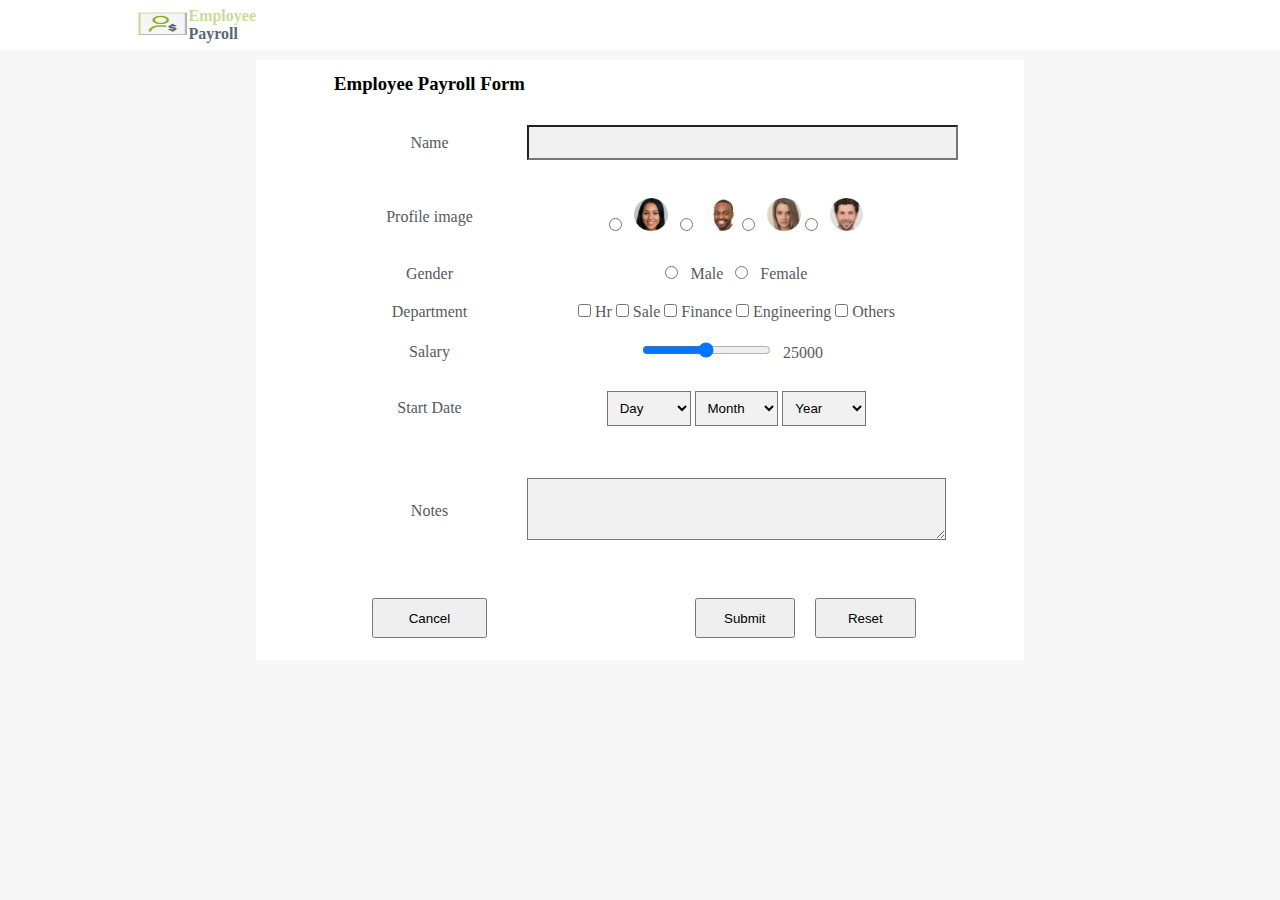
<file: pages/employee_wage.html>
<!DOCTYPE html>
<html>
  <head>
    <meta name="viewport" content="width=device-width, initial-scale=1">
    <link rel="stylesheet" href="../css/employee_wage.css">
  </head>
  <!-- onload="checkForUpdates()" -->
  <body style="background-color:#f7f7f7; color:#575a5e" onload="checkForUpdates()">   
    <div class="container">
<!-- nav div-->
        <div class="nav">
            <div class="n_left">
                <img src="../assets/logo/logo.png"  id="logo" width="20%" height="50%">
                <div class="pay">
                <span style="display: flex;align-items:left ;color: #ccdb9c;font-weight: bold;">Employee</span>
                <span  style="display: flex;align-items:rigth;color: #5b6874;font-weight: bold;">Payroll</span>
                </div>
            </div>
            <div class="n_center">
               <!-- <h1 style="color: black;">Add Employee Payroll UI/UX Design</h1> -->
            </div>
            <div class="n_right">
                
            </div>
        </div>
<!-- body div-->
   <div class="content">
   <div class="c_left">
   </div>
   <div class="c_middle">
  <table class="table-display" id="table-display" name="table-display">
    <tr>
        <td style="color: black;">
            <h3>Employee Payroll Form</h3>
        </td>
    </tr>
    <tr>
      <td>
    <label for="name">Name</label>
      </td>
      <td>
        <div class="temp">
    <input type="text" id="name" name="fname" value="" onkeypress="checkn(value)" ><br>
    <small></small>
        </div>
    </tr>
    <tr>
    <td>
      <label for="profile_image">Profile image</label>
          </td>
          <td>
            
            <input type="radio" id="profile-photo-1" name="profile_image" value="../assets/profile/Ellipse -10.png">
            <img src="../assets/profile/Ellipse -10.png" width="8%" height="8%">
            <input type="radio" id="profile-photo-2" name="profile_image" value="../assets/profile/Ellipse -2.png">
            <img src="../assets/profile/Ellipse -2.png" width="8%" height="8%">
            <input type="radio" id="profile-photo-3" name="profile_image" value="../assets/profile/Ellipse -1.png">
            <img src="../assets/profile/Ellipse -1.png" width="8%" height="8%">
            <input type="radio" id="profile-photo-4" name="profile_image" value="../assets/profile/Ellipse -3.png">
            <img src="../assets/profile/Ellipse -3.png" width="8%" height="8%">
          </td>
      </tr>
  <tr>
  <td>
    <label for="Gender">Gender</label>
        </td>
        <td>
          <input type="radio" id="gender" name="gender" value="Male">
          <label for="male">Male</label>
          <input type="radio" id="gender" name="gender" value="Female">
          <label for="female">Female</label>
        </td>
    </tr>
    <tr>
    <td>
      <label for="department">Department</label>
          </td>
          <td>
            <input type="checkbox" id="deartment1" name="department" value="hr">
            <label for="hr">Hr</label>
            <input type="checkbox" id="deartment2" name="department" value="sale">
            <label for="sales">Sale</label>
            <input type="checkbox" id="deartment3" name="department" value="finance">
            <label for="finance">Finance</label>
            <input type="checkbox" id="deartment4" name="department" value="engineering">
            <label for="engineering">Engineering</label>
            <input type="checkbox" id="deartment5" name="department" value="others">
            <label for="others">Others</label>
          </td>
      </tr>
    <tr>
        <td>
          <label for="salary">Salary</label>
          </td>
          <td>
            <!-- <input type="range" class="slider" id="vol" name="vol" min="0" max="40000" width="50%" value="" onchange="u_slider()"> <div id="demo" style="display: inline; padding: 8px;"></div> -->
            <input class="input-salary" id="salary-input" type="range" min="1" max="50000" value="25000" oninput="this.nextElementSibling.value = this.value"> <output id="salary-output" style="display: inline; padding: 8px;">25000</output>
            
          </td>
      <tr>
        <td> 
      <label for="start_date">Start Date</label>
    </td>
    <td>
      <div class="dt">
      <select id="day" name="day" form="carform" style="width: 20%;padding: 8px;background: #f1f1f1;">
        <option style="display:none;" selected>Day</option>
        <option value="01">1</option>
        <option value="02">2</option>
        <option value="03">3</option>
        <option value="04">4</option>
        <option value="05">5</option>
        <option value="06">6</option>
        <option value="07">7</option>
        <option value="08">8</option>
        <option value="09">9</option>
        <option value="10">10</option>
        <option value="11">11</option>
        <option value="12">12</option>
        <option value="13">13</option>
        <option value="14">14</option>
        <option value="15">15</option>
        <option value="16">16</option>
        <option value="17">17</option>
        <option value="18">18</option>
        <option value="19">19</option>
        <option value="20">20</option>
        <option value="21">21</option>
        <option value="22">22</option>
        <option value="23">23</option>
        <option value="24">24</option>
        <option value="25">25</option>
        <option value="26">26</option>
        <option value="27">27</option>
        <option value="28">28</option>
        <option value="29">29</option>
        <option value="30">30</option>
        <option value="31">31</option>
      </select>
      <select id="month" name="month" form="carform" style="width: 20%;padding: 8px;background: #f1f1f1;">
        <option style="display:none;" selected>Month</option>
        <option value="1">January</option>
        <option value="2">February</option>
        <option value="3">March</option>
        <option value="4">April</option>
        <option value="5">May</option>
        <option value="6">June</option>
        <option value="7">July</option>
        <option value="8">August</option>
        <option value="9">September</option>
        <option value="10">October</option>
        <option value="11">November</option>
        <option value="12">December</option>
      </select>
      <select id="year" name="year" form="carform" style="width: 20%;padding: 8px;background: #f1f1f1;">
      <option style="display:none;" selected>Year</option>
        <option value="2030">2030</option>
        <option value="2029">2029</option>
        <option value="2028">2028</option>
        <option value="2027">2027</option>
        <option value="2026">2026</option>
        <option value="2025">2025</option>
        <option value="2024">2024</option>
        <option value="2023">2023</option>
        <option value="2022">2022</option>
        <option value="2021">2021</option>
        <option value="2020">2020</option>
        <option value="2019">2019</option>
        <option value="2018">2018</option>
        <option value="2017">2017</option>
        <option value="2016">2016</option>
        <option value="2015">2015</option>
        <option value="2014">2014</option>
        <option value="2013">2013</option>
        <option value="2012">2012</option>
        <option value="2011">2011</option>
        <option value="2010">2010</option>
        <option value="2009">2009</option>
        <option value="2008">2008</option>
        <option value="2007">2007</option>
        <option value="2006">2006</option>
        <option value="2005">2005</option>
        <option value="2004">2004</option>
        <option value="2003">2003</option>
        <option value="2002">2002</option>
        <option value="2001">2001</option>
        <option value="2000">2000</option>
        <option value="1999">1999</option>
        <option value="1998">1998</option>
        <option value="1997">1997</option>
        <option value="1996">1996</option>
        <option value="1995">1995</option>
        <option value="1994">1994</option>
        <option value="1993">1993</option>
        <option value="1992">1992</option>
        <option value="1991">1991</option>
        <option value="1990">1990</option>
        <option value="1989">1989</option>
        <option value="1988">1988</option>
        <option value="1987">1987</option>
        <option value="1986">1986</option>
        <option value="1985">1985</option>
        <option value="1984">1984</option>
        <option value="1983">1983</option>
        <option value="1982">1982</option>
        <option value="1981">1981</option>
      </select>
        <div><small></small></div>
      </div>                     
    </td>
</tr>
      </tr>
      <br>
    <tr>
      <td>
        <label for="notes">Notes</label>
      </td>
      <td>
        <textarea id="notes" rows="4" cols="50" name="comment" form="usrform" style="background: #f1f1f1;"></textarea>
      </td>
    </tr>
    
    <tr>
      <td>
        <input type="button" id="cancel" value="Cancel" style="width: 60%; height: 40px;" > 
      </td>
      <td>
        <div  id="b" style="padding-left: 40%;display: flex;">
        <Button onclick="validate_json();window.location = '../pages/index.html';" type="button" style="width: 40%; height: 40px;">Submit</Button>
        <input type="reset" value="Reset" onclick="window.location.href='../pages/employee_wage.html'" style="width: 40%; height: 40px;margin-left: 20px;">
      </div>
      </td>
      </tr>
      
      </table>
    </div>
    <div class="c_right">
    </div>
    </div>
    </div>  
 <!-- <script src="../js/index.js"></script> -->
 <script src="../js/homePage.js"></script>
 <script src="../js/site_properities.js"></script>
 <script src="../js/login.js"></script>
</body>
</html>
</file>
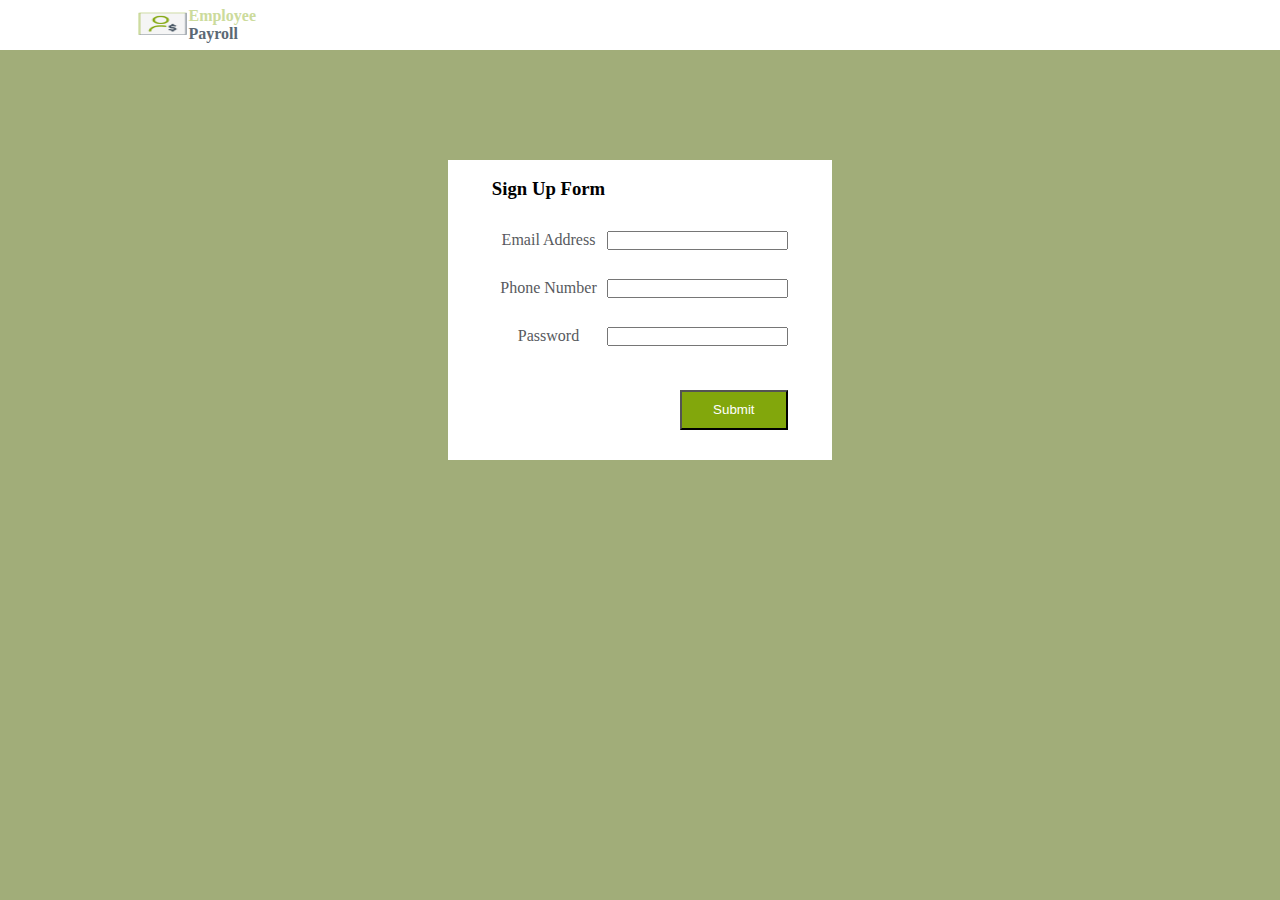
<file: pages/signup.html>
<!DOCTYPE html>
<html lang="en">
<head>
    <meta charset="UTF-8">
    <meta http-equiv="X-UA-Compatible" content="IE=edge">
    <meta name="viewport" content="width=device-width, initial-scale=1.0">
    <title>Document</title>
    <link rel="stylesheet" href="../css/employee_wage.css">
</head>
<body>
<!-- onload="checkForUpdates()" -->
<body style="background-color:#a1ad79; color:#575a5e">   
    <div class="container">
<!-- nav div-->
        <div class="nav">
            <div class="n_left">
                <img src="../assets/logo/logo.png"  id="logo" width="20%" height="50%">
                <div class="pay">
                <span style="display: flex;align-items:left ;color: #ccdb9c;font-weight: bold;">Employee</span>
                <span  style="display: flex;align-items:rigth;color: #5b6874;font-weight: bold;">Payroll</span>
                </div>
            </div>
            <div class="n_center">
               <!-- <h1 style="color: black;">Add Employee Payroll UI/UX Design</h1> -->
            </div>
            <div class="n_right">
                
            </div>
        </div>
<!-- body div-->
   <div class="content">
   <div class="lc_left">
   </div>
   <div class="lc_middle">
  <table class="table-display" id="table-display" name="table-display">
    <tr>
        <td style="color: black;">
            <h3>Sign Up Form</h3>
        </td>
    </tr>
    <tr>
        <td>
      <label for="email">Email Address</label>
        </td>
        <td>
          <div class="temp">
      <input type="text" id="email" name="email" onkeypress="check_email(value)"" value=""><br>
      <small></small>
          </div>
      </tr>
    <tr>
      <td>
    <label for="phone">Phone Number</label>
      </td>
      <td>
        <div class="temp">
    <input type="text" id="phone" name="phone" value="" onkeypress="checkn(value)" ><br>
    <small></small>
        </div>
    </tr>
    <td>
        <label for="name">Password</label>
          </td>
          <td>
            <div class="temp">
        <input type="text" id="password" name="password" value="" onkeypress="check_password(value)" ><br>
        <small></small>
            </div>
        </tr>
    <tr>
      <td>
        
      </td>
      <td>
        <div  id="b" style="padding-left: 40%;display: flex;">
        <Button onclick="validate_signup();window.location = '../pages/login.html';" type="button" id="btn" style="width: 100%; height: 40px; background-color:#82A70C;color: white;">Submit</Button>
        
      </div>
      </td>
      </tr>
      
      </table>
    </div>
    <div class="lc_right">
    </div>
    </div>
    </div>  
 <!-- <script src="../js/index.js"></script> -->
 <!-- <script src="../js/homePage.js"></script>
 <script src="../js/site_properities.js"></script>   -->
 <!-- <script src="../js/login.js"></script> -->
 <script src="../js/signuup.js"></script>
</body>
</html>
</file>
<file: css/employee_wage.css>
.container{
        display: flex;
        flex-direction: column;
        
    }
    .nav{
        display: flex;
        background-color:#ffffff;
    }
    .content{
        display: flex;
        flex-direction: row;
        margin-top:10px;
        
    }
    .c_left{
        display: flex;
        align-items: left;
        width: 20%;
        
    }
    .c_middle{
        display: flex;
        justify-content: center;
        
        width: 60%;
        height: 600px;
        background-color:#ffffff;
    }
    .c_right{
        display: flex;
        align-items: right;
        width: 20%;
        
    }
    .n_left{
        display: flex;
        width: 20%;
        justify-content: flex-end;
        align-items: center;
    }
    .n_center{
        
        display: flex;
        justify-content: center;
        width: 60%;
    }
    .n_rigth{
        display: flex;
        width: 20%; 
    }
    #name{
      width: 98%;
  padding: 8px;
  background: #f1f1f1;
    }
    .form_control_success input{
        border:2px solid green;
        
    }
    .form_control_error input{
        border:2px solid red;
    }
    .form_control_error small{
        color: red;
    }
    .form_control_error_date select{
        border:2px solid red;
    }
    .form_control_error_date small{
        color: red;
    }
    .form_control_success_date select{
        border:2px solid green;
        
    }
    .loader_bg{
        position: fixed;
        z-index: 999999;
        background: #fff;
        width: 100%;
        height: 100%;
    }
    .loader{
        border: 0 soild transparent;
        border-radius: 50%;
        width: 150px;
        height: 150px;
        position: absolute;
        top: calc(50vh - 75px);
        left: calc(50vw - 75px);
    }
    .loader:before, .loader:after{
        content: '';
        border: 1em solid #ff5733;
        border-radius: 50%;
        width: inherit;
        height: inherit;
        position: absolute;
        top: 0;
        left: 0;
        animation: loader 2s linear infinite;
        opacity: 0;
    }
    .loader:before{
        animation-delay: .5s;
    }
    @keyframes loader{
        0%{
            transform: scale(0);
            opacity: 0;
        }
        50%{
            opacity: 1;
        }
        100%{
            transform: scale(1);
            opacity: 0;
        }
    }
    
    
    
    
    *{
        margin: 0;
        padding: 0;
    }
    body{
        text-align: center;
    }
    .wrapper{
        width: 1170px;
        margin: 0 auto;
    }
    header{
        height: 100px;
        background: #262626;
        width: 100%;
        z-index: 10;
        position: fixed;
    }
    .logo {
        width: 30%;
        float: left;
        line-height: 100px;
    }
    .logo a {
        text-decoration: none;
        font-size: 30px;
        font-family: bignoodletitling;
        color: #fff;
        letter-spacing: 5px;
    }
    nav {
        float: right;
        line-height: 100px;
    }
    nav a {
        text-decoration: none;
        font-family: bignoodletitling;
        letter-spacing: 4px;
        font-size: 20px;
        margin: 0 10px;
        color: #fff;
    }
    .banner-area{
        width: 100%;
        height: 500px;
        position: fixed;
        top: 100px;
        background-image: url(2.jpg);
        -webkit-background-size: cover;
        background-size: cover;
        background-position: center center;
    }
    .banner-area h2 {
        padding-top: 8%;
        font-size: 70px;
        font-family: poppins;
        text-transform: uppercase;
        color: #fff;
    }
    .content-area{
        width: 100%;
        position: relative;
        top: 450px;
        background: #ebebeb;
        height: 1500px;
    }
    .content-area h2 {
        font-family: bignoodletitling;
        letter-spacing: 4px;
        padding-top: 30px;
        font-size: 40px;
        margin: 0;
    }
    
    .content-area p {
        padding: 2% 0px;
        font-family: merienda;
        line-height: 30px;
    }
    /* .lc_left{
        display: flex;
        align-items: left;
        width: 35%;
        
    }
    .lc_middle{
        margin-top: 100px;
        height: 300px;
        display: flex;
        width: 30%;
        justify-content: center;
        align-items: center;
        background-color:#ffffff;
    }
    .lc_right{
        display: flex;
        flex-wrap: wrap;
        width: 35%;
        
    } */
    .lc_left{
        display: flex;
        align-items: left;
        width: 35%;
        
    }
    .lc_middle{
        display: flex;
        justify-content: center;
        margin-top: 100px;
        width: 30%;
        height: 300px;
        background-color:#ffffff;
    }
    .lc_right{
        display: flex;
        align-items: right;
        width: 35%;
        
    }
</file>
